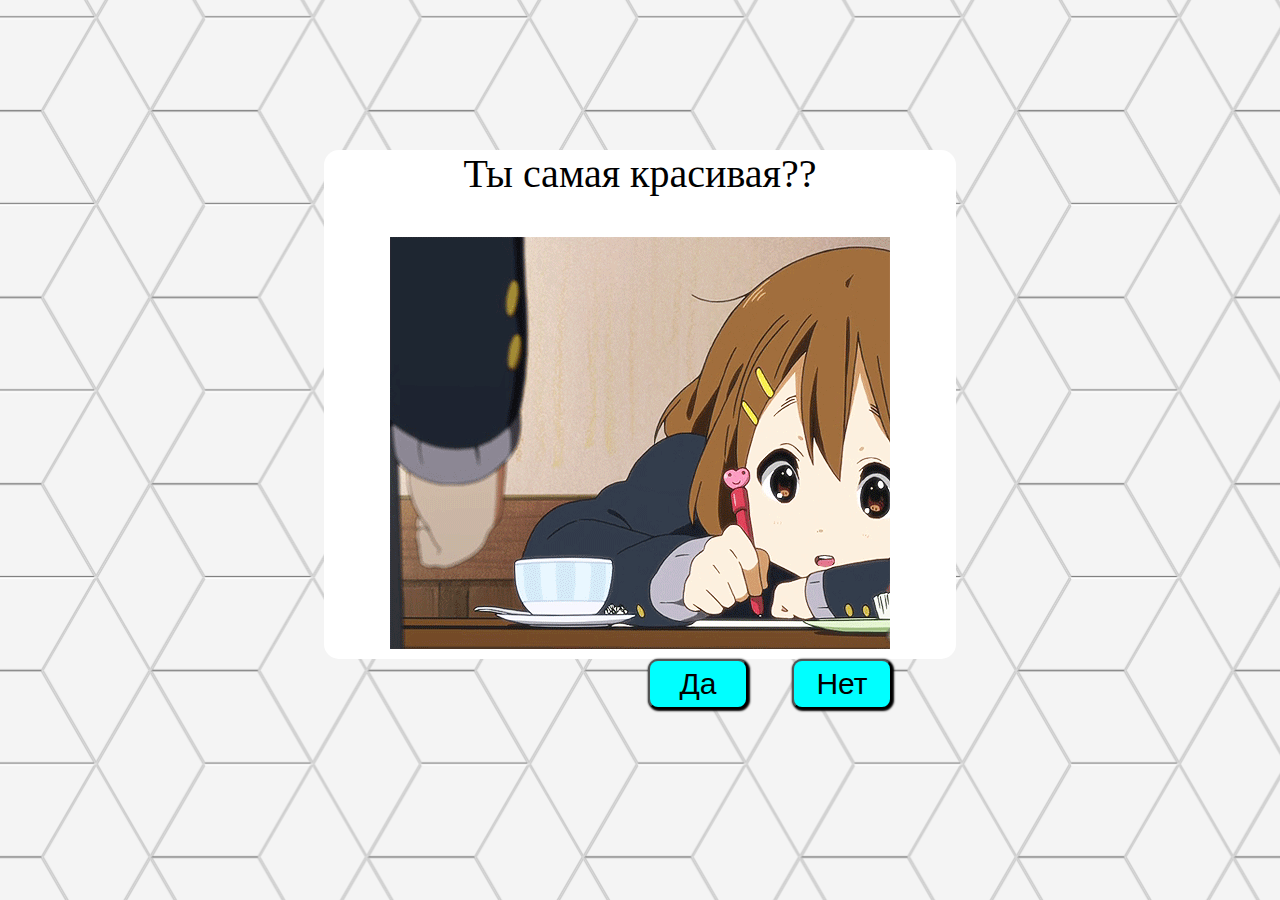
<file: index.html>
<!DOCTYPE html>
<html lang="en">
<head>
    <meta charset="UTF-8">
    <meta name="viewport" content="width=device-width, initial-scale=1.0">
    <link rel="stylesheet" href="style.css">
<body>
    <div class="block">
        <p>Ты самая красивая??</p>
        <img src="GIF.gif" alt="">
    </div>

    <div class="batoni">
        <a href="secondpage.html"><button id="Yes">Да</button></a>
        <button id="No">Нет</button>
    </div>
    <script src="script.js"></script>
</body>
</html>
</file>
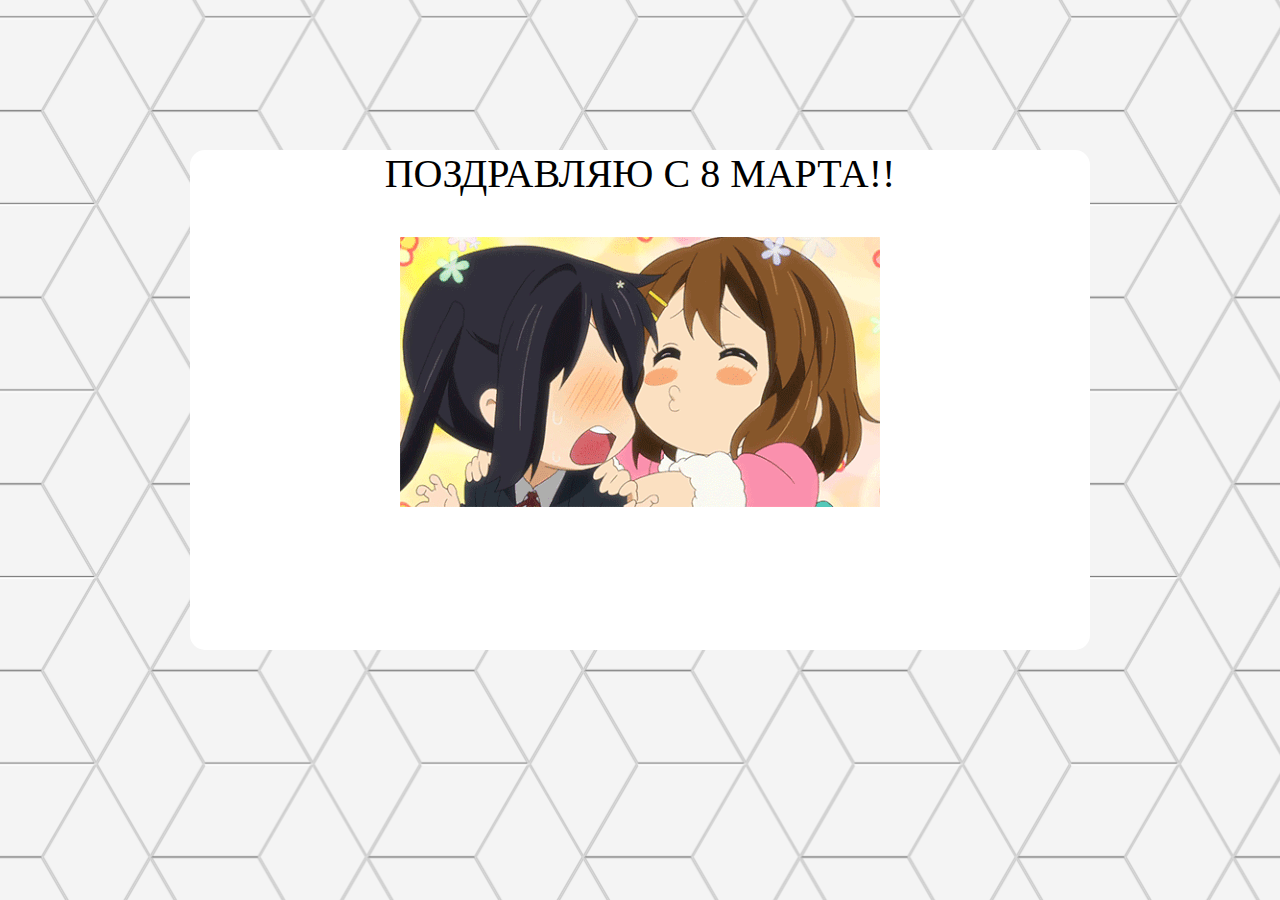
<file: secondpage.html>
<!DOCTYPE html>
<html lang="en">
<head>
    <meta charset="UTF-8">
    <meta name="viewport" content="width=device-width, initial-scale=1.0">
    <link rel="stylesheet" href="style.css">
    <title>факт</title>
</head>
<body>
    <div class="pozdrav">
        <p>ПОЗДРАВЛЯЮ С 8 МАРТА!!
        </p>
        <img src="FPKV.gif" alt="">
    </div>
    <script src="script.js"></script>
</body>
</html>
</file>
<file: style.css>
body{
    background: url(back.png);
}
.block{
    display: block;
    text-align: center;
    margin: auto;
    background-color: white;
    width: 50%;
    height: 10%;
    border-radius: 15px;
    font-size: 40px;
    margin-top: 150px;
    font-family: "Pacifico", cursive;
}
.batoni button{
    background-color: aqua;
    color: black;
    width: 100px;
    height: 50px;
    border-radius: 10px;
    font-size: 30px;
    box-shadow: 1px 1px 2px 1px;
    margin-right: 40px;
    position: relative;
    left: 640px;
    transition: all 0.3s ease-out;
}
.batoni button:hover{
    box-shadow: 0px 0px 0px 0px;
}
.pozdrav {
    width: 900px;
    height: 500px;
    background-color: white;
    display: block;
    text-align: center;
    margin: auto;
    border-radius: 15px;
    font-size: 40px;
    margin-top: 150px;
    font-family: "Pacifico", cursive;
}
</file>
